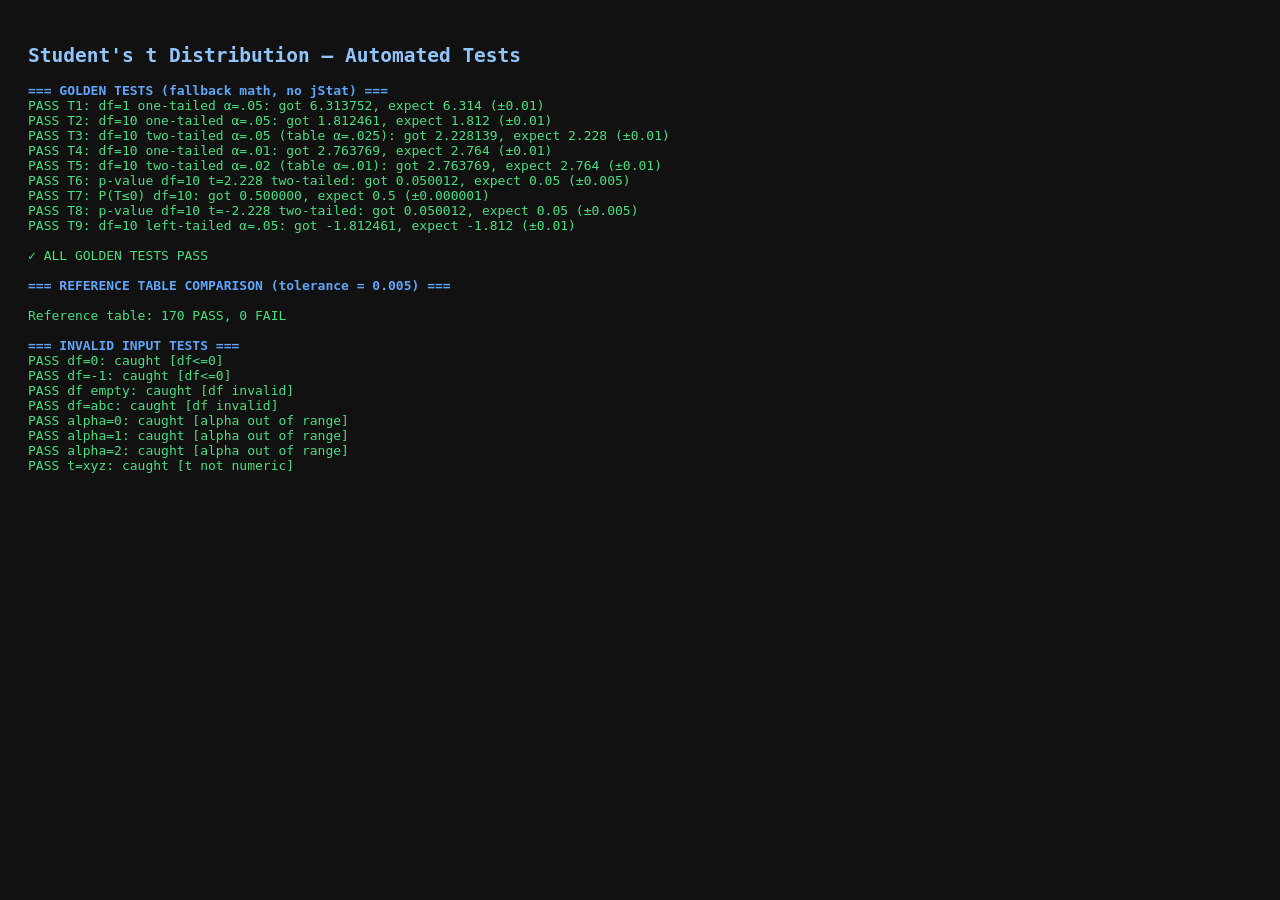
<file: student_t_test.html>
<!DOCTYPE html>
<html>
<head><title>Student's t — Golden Tests</title>
<style>body{font-family:monospace;padding:20px;background:#111;color:#eee}
.pass{color:#4ade80}.fail{color:#f87171}.head{color:#60a5fa;font-weight:bold;margin-top:12px}</style>
</head>
<body>
<h2 style="color:#93c5fd">Student's t Distribution — Automated Tests</h2>
<pre id="out"></pre>
<script>
/* ── Inline the math from StudentTCalc ── */
function _betaCf(a,b,x){const MAXIT=200,EPS=3e-14,FPMIN=1e-300;const qab=a+b,qap=a+1,qam=a-1;let c=1,d=1-qab*x/qap;if(Math.abs(d)<FPMIN)d=FPMIN;d=1/d;let h=d;for(let m=1;m<=MAXIT;m++){const m2=2*m;let aa=m*(b-m)*x/((qam+m2)*(a+m2));d=1+aa*d;if(Math.abs(d)<FPMIN)d=FPMIN;c=1+aa/c;if(Math.abs(c)<FPMIN)c=FPMIN;d=1/d;h*=d*c;aa=-(a+m)*(qab+m)*x/((a+m2)*(qap+m2));d=1+aa*d;if(Math.abs(d)<FPMIN)d=FPMIN;c=1+aa/c;if(Math.abs(c)<FPMIN)c=FPMIN;d=1/d;const del=d*c;h*=del;if(Math.abs(del-1)<=EPS)break;}return h;}
function _lnGamma(x){const c=[76.18009172947146,-86.50532032941677,24.01409824083091,-1.231739572450155,0.1208650973866179e-2,-0.5395239384953e-5];let y=x,tmp=x+5.5;tmp-=(x+0.5)*Math.log(tmp);let ser=1.000000000190015;for(let j=0;j<6;j++)ser+=c[j]/++y;return -tmp+Math.log(2.5066282746310005*ser/x);}
function _ibeta(x,a,b){if(x<=0)return 0;if(x>=1)return 1;const lbeta=_lnGamma(a)+_lnGamma(b)-_lnGamma(a+b);const front=Math.exp(Math.log(x)*a+Math.log(1-x)*b-lbeta)/a;if(x<(a+1)/(a+b+2))return front*_betaCf(a,b,x);return 1-Math.exp(Math.log(1-x)*b+Math.log(x)*a-lbeta)/b*_betaCf(b,a,1-x);}
function tCdf(t,df){const x=df/(df+t*t);const ibx=_ibeta(x,df/2,0.5);return t<0?ibx/2:1-ibx/2;}
function tPpf(p,df){if(p<=0)return -Infinity;if(p>=1)return Infinity;if(Math.abs(p-0.5)<1e-12)return 0;let lo=-1000,hi=1000;while(tCdf(lo,df)>p)lo*=2;while(tCdf(hi,df)<p)hi*=2;for(let i=0;i<80;i++){const mid=(lo+hi)/2;if(tCdf(mid,df)<p)lo=mid;else hi=mid;if(hi-lo<1e-10)break;}return(lo+hi)/2;}

const T_TABLE={
  1:{0.25:1.000,0.10:3.078,0.05:6.314,0.025:12.706,0.01:31.821},
  2:{0.25:0.816,0.10:1.886,0.05:2.920,0.025:4.303,0.01:6.965},
  3:{0.25:0.765,0.10:1.638,0.05:2.353,0.025:3.182,0.01:4.541},
  4:{0.25:0.741,0.10:1.533,0.05:2.132,0.025:2.776,0.01:3.747},
  5:{0.25:0.727,0.10:1.476,0.05:2.015,0.025:2.571,0.01:3.365},
  6:{0.25:0.718,0.10:1.440,0.05:1.943,0.025:2.447,0.01:3.143},
  7:{0.25:0.711,0.10:1.415,0.05:1.895,0.025:2.365,0.01:2.998},
  8:{0.25:0.706,0.10:1.397,0.05:1.860,0.025:2.306,0.01:2.896},
  9:{0.25:0.703,0.10:1.383,0.05:1.833,0.025:2.262,0.01:2.821},
  10:{0.25:0.700,0.10:1.372,0.05:1.812,0.025:2.228,0.01:2.764},
  11:{0.25:0.697,0.10:1.363,0.05:1.796,0.025:2.201,0.01:2.718},
  12:{0.25:0.695,0.10:1.356,0.05:1.782,0.025:2.179,0.01:2.681},
  13:{0.25:0.694,0.10:1.350,0.05:1.771,0.025:2.160,0.01:2.650},
  14:{0.25:0.692,0.10:1.345,0.05:1.761,0.025:2.145,0.01:2.624},
  15:{0.25:0.691,0.10:1.341,0.05:1.753,0.025:2.131,0.01:2.602},
  16:{0.25:0.690,0.10:1.337,0.05:1.746,0.025:2.120,0.01:2.583},
  17:{0.25:0.689,0.10:1.333,0.05:1.740,0.025:2.110,0.01:2.567},
  18:{0.25:0.688,0.10:1.330,0.05:1.734,0.025:2.101,0.01:2.552},
  19:{0.25:0.688,0.10:1.328,0.05:1.729,0.025:2.093,0.01:2.539},
  20:{0.25:0.687,0.10:1.325,0.05:1.725,0.025:2.086,0.01:2.528},
  21:{0.25:0.686,0.10:1.323,0.05:1.721,0.025:2.080,0.01:2.518},
  22:{0.25:0.686,0.10:1.321,0.05:1.717,0.025:2.074,0.01:2.508},
  23:{0.25:0.685,0.10:1.319,0.05:1.714,0.025:2.069,0.01:2.500},
  24:{0.25:0.685,0.10:1.318,0.05:1.711,0.025:2.064,0.01:2.492},
  25:{0.25:0.684,0.10:1.316,0.05:1.708,0.025:2.060,0.01:2.485},
  26:{0.25:0.684,0.10:1.315,0.05:1.706,0.025:2.056,0.01:2.479},
  27:{0.25:0.684,0.10:1.314,0.05:1.703,0.025:2.052,0.01:2.473},
  28:{0.25:0.683,0.10:1.313,0.05:1.701,0.025:2.048,0.01:2.467},
  29:{0.25:0.683,0.10:1.311,0.05:1.699,0.025:2.045,0.01:2.462},
  30:{0.25:0.683,0.10:1.310,0.05:1.697,0.025:2.042,0.01:2.457},
  40:{0.25:0.681,0.10:1.303,0.05:1.684,0.025:2.021,0.01:2.423},
  60:{0.25:0.679,0.10:1.296,0.05:1.671,0.025:2.000,0.01:2.390},
  120:{0.25:0.677,0.10:1.289,0.05:1.658,0.025:1.980,0.01:2.358},
  999:{0.25:0.674,0.10:1.282,0.05:1.645,0.025:1.960,0.01:2.326}
};

const out = document.getElementById('out');
function log(msg, cls) {
  const s = document.createElement('span');
  s.className = cls || '';
  s.textContent = msg + '\n';
  out.appendChild(s);
}

log('=== GOLDEN TESTS (fallback math, no jStat) ===', 'head');

function goldenTest(name, got, expected, tol) {
  const pass = Math.abs(got - expected) <= tol;
  log(`${pass?'PASS':'FAIL'} ${name}: got ${got.toFixed(6)}, expect ${expected} (±${tol})`, pass?'pass':'fail');
  return pass;
}

let allGold = true;
allGold &= goldenTest('T1: df=1 one-tailed α=.05', tPpf(0.95,1), 6.314, 0.01);
allGold &= goldenTest('T2: df=10 one-tailed α=.05', tPpf(0.95,10), 1.812, 0.01);
allGold &= goldenTest('T3: df=10 two-tailed α=.05 (table α=.025)', tPpf(0.975,10), 2.228, 0.01);
allGold &= goldenTest('T4: df=10 one-tailed α=.01', tPpf(0.99,10), 2.764, 0.01);
allGold &= goldenTest('T5: df=10 two-tailed α=.02 (table α=.01)', tPpf(0.99,10), 2.764, 0.01);

// Test 6: p-value
const p6 = 2 * Math.min(tCdf(2.228,10), 1-tCdf(2.228,10));
allGold &= goldenTest('T6: p-value df=10 t=2.228 two-tailed', p6, 0.05, 0.005);

// Test 7: t=0 → P=0.5
const p7 = tCdf(0,10);
allGold &= goldenTest('T7: P(T≤0) df=10', p7, 0.5, 1e-6);

// Test 8: t=-2.228 two-tailed p≈.05
const p8 = 2 * Math.min(tCdf(-2.228,10), 1-tCdf(-2.228,10));
allGold &= goldenTest('T8: p-value df=10 t=-2.228 two-tailed', p8, 0.05, 0.005);

// Additional: left tail df=10 α=.05 → -1.812
allGold &= goldenTest('T9: df=10 left-tailed α=.05', tPpf(0.05,10), -1.812, 0.01);

log(allGold ? '\n✓ ALL GOLDEN TESTS PASS' : '\n✗ SOME GOLDEN TESTS FAILED', allGold?'pass':'fail');

log('\n=== REFERENCE TABLE COMPARISON (tolerance = 0.005) ===', 'head');
const ALPHAS=[0.25,0.10,0.05,0.025,0.01];
let refPass=0, refFail=0;
Object.keys(T_TABLE).forEach(dfStr=>{
  const df=parseInt(dfStr);
  const row=T_TABLE[dfStr];
  ALPHAS.forEach(alpha=>{
    const tv=row[alpha];
    const exact=tPpf(1-alpha,df);
    const diff=Math.abs(exact-tv);
    const pass=diff<=0.005;
    if(pass){refPass++;}
    else{refFail++;log(`FAIL df=${df} α=${alpha}: table=${tv} exact=${exact.toFixed(4)} diff=${diff.toFixed(4)}`,'fail');}
  });
});
log(`\nReference table: ${refPass} PASS, ${refFail} FAIL`, refFail===0?'pass':'fail');

log('\n=== INVALID INPUT TESTS ===', 'head');
// These should produce errors, not NaN
function testValidation(name, opts){
  const dfN = Number(opts.df), tN = Number(opts.t), aN = Number(opts.alpha);
  let errs=[];
  if(opts.df==null||opts.df===''||isNaN(dfN))errs.push('df invalid');
  else if(dfN<=0)errs.push('df<=0');
  if(opts.t!=null&&isNaN(Number(opts.t)))errs.push('t not numeric');
  if(opts.alpha!=null){if(isNaN(aN))errs.push('alpha NaN');else if(aN<=0||aN>=1)errs.push('alpha out of range');}
  const pass = errs.length > 0;
  log(`${pass?'PASS':'FAIL'} ${name}: caught [${errs.join(', ')}]`, pass?'pass':'fail');
}
testValidation('df=0', {df:0, alpha:0.05});
testValidation('df=-1', {df:-1, alpha:0.05});
testValidation('df empty', {df:'', alpha:0.05});
testValidation('df=abc', {df:'abc', alpha:0.05});
testValidation('alpha=0', {df:10, alpha:0});
testValidation('alpha=1', {df:10, alpha:1});
testValidation('alpha=2', {df:10, alpha:2});
testValidation('t=xyz', {df:10, t:'xyz', alpha:0.05});
</script>
</body>
</html>
</file>
